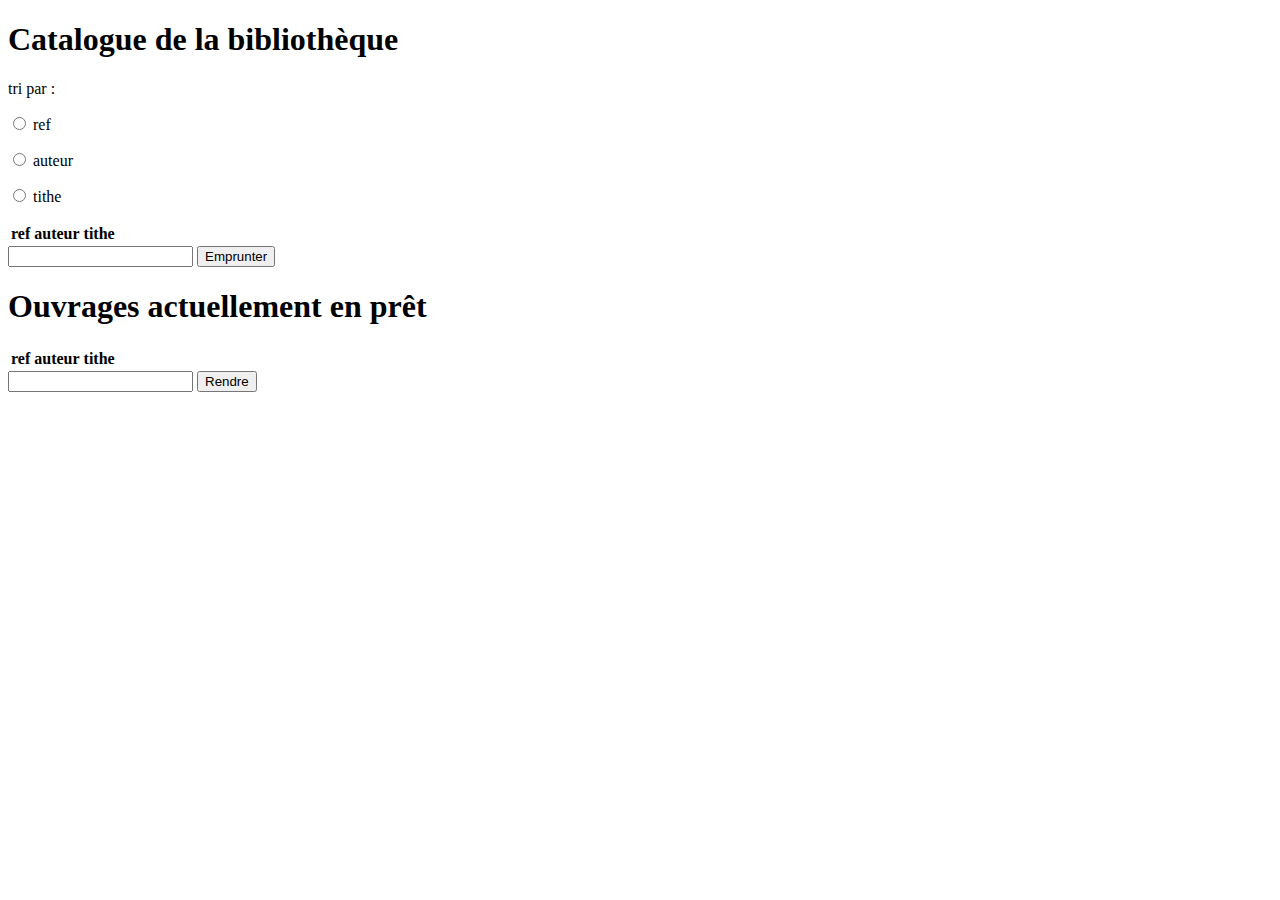
<file: www/html/index.html>
<!DOCTYPE HTML>
<html>
<head>
  <title>Semaine 13 et 14 - Exercice 1</title>
  <meta charset=utf-8></meta>
  <link href=css/S13EX01.css></link>
  <script src=js/S13EX01.js>
    var catalogue = {
     '0124' : {auteur: 'moi', titre: 'Connectique', pret:true,
     dte: new Date(2014,9,11)},
     '0254' : {auteur: 'toi', titre: 'Programmation C', pret:false},
     '0334' : {auteur: 'lui', titre: 'JavaScript', pret:false},
     '0250' : {auteur: 'elle', titre: 'Mathématiques', pret:false},
     '0604' : {auteur: 'moi', titre: 'Objets', pret:false},
     '0025' : {auteur: 'je', titre: 'Electricité', pret:false},
     '0099' : {auteur: 'nous', titre: 'Phénomènes Périodiques', pret:false},
     '0023' : {auteur: 'eux', titre: 'Programmation Java', pret:false},
     '0100' : {auteur: 'lui', titre: 'Bases de Données', pret:false},
     '0147' : {auteur: 'moi', titre: 'Traitement de Signal', pret:false},
     '0004' : {auteur: 'on', titre: 'Programmation Multimedia', pret:true,
     dte: new Date(2014,10,6)}
    } 
  </script>
</head>
<body>
  <h1>Catalogue de la bibliothèque</h1>
  <section id=tri>
    <p>tri par : </p>
    <p id=re>
      <input name=thi id=ref type=radio value=r>
      <label for=ref>ref</label>
    </p>
    <p id=aut>
      <input name=thi id=auteur type=radio value=a>
      <label for=auteur>auteur</label>
    </p>
    <p id=tit>
      <input name=thi id=tithe type=radio value=t>
      <label for=tithe>tithe</label>
    </p>
  </section>
  <table id=non>
    <thead>
      <tr>
        <th>ref</th>
        <th>auteur</th>
        <th>tithe</th>
      </tr>
    </thead>
    <tbody id=nonTaken>
      <!-- remplir ici -->
    </tbody>
  </table>
  <form action=emprunt(this); onSubmit=check('e',this);>
    <input type=number required>
    <input type=submit value=Emprunter>
  </form>
  <h1>Ouvrages actuellement en prêt</h1>
  </section>
  <table id=oui>
    <thead>
      <tr>
        <th>ref</th>
        <th>auteur</th>
        <th>tithe</th>
      </tr>
    </thead>
    <tbody id=taken>
      <!-- remplir ici -->
    </tbody>
  </table>
  <form action=giveBack(this); onSubmit=check('r',this);>
    <input type=number required>
    <input type=submit value=Rendre>
  </form>
</body>
</html>
</file>
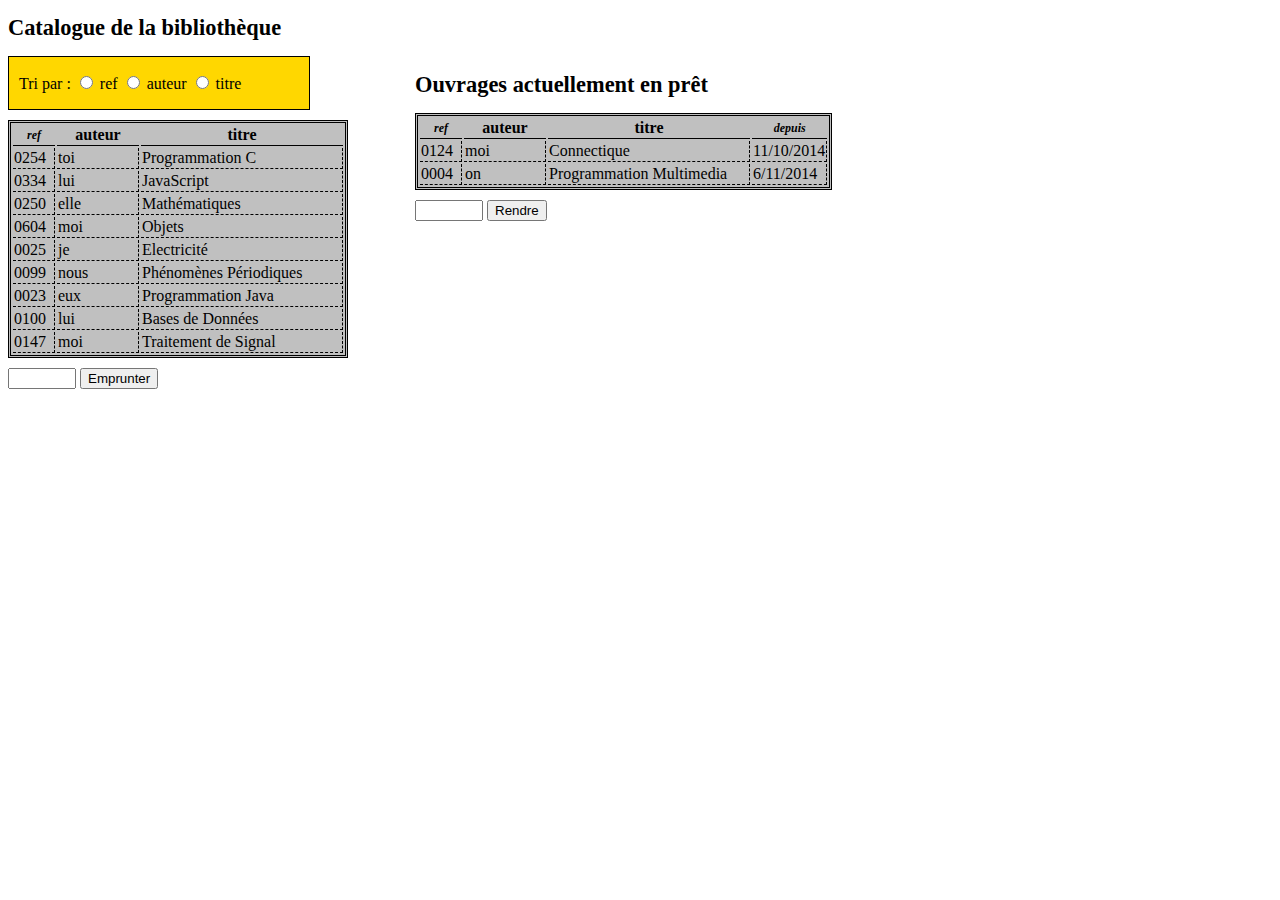
<file: www/html/S13EX01.html>
<!DOCTYPE HTML>
<html>
<head>
  <title>Semaine 13 et 14 - Exercice 1</title>
  <meta charset=utf-8></meta>
  <link rel=stylesheet href=css/S13EX01.css />
  <script src=js/lambUtils.js></script>
  <script src=js/S13EX01.js></script>
  <script>
    var catalogue = {
     '0124' : {auteur: 'moi', titre: 'Connectique', pret:true,
     dte: new Date(2014,9,11)},
     '0254' : {auteur: 'toi', titre: 'Programmation C', pret:false},
     '0334' : {auteur: 'lui', titre: 'JavaScript', pret:false},
     '0250' : {auteur: 'elle', titre: 'Mathématiques', pret:false},
     '0604' : {auteur: 'moi', titre: 'Objets', pret:false},
     '0025' : {auteur: 'je', titre: 'Electricité', pret:false},
     '0099' : {auteur: 'nous', titre: 'Phénomènes Périodiques', pret:false},
     '0023' : {auteur: 'eux', titre: 'Programmation Java', pret:false},
     '0100' : {auteur: 'lui', titre: 'Bases de Données', pret:false},
     '0147' : {auteur: 'moi', titre: 'Traitement de Signal', pret:false},
     '0004' : {auteur: 'on', titre: 'Programmation Multimedia', pret:true,
     dte: new Date(2014,10,6)}
    } 
  </script>
</head>
<body onload=dessiner()>
    <h1>Catalogue de la bibliothèque</h1>
  <section id=BlocG>
    <article id=tri>
      <p id=titr>Tri par : </p>
      <p id=re>
        <input name=tri id=ref type=radio value=r>
        <label for=ref>ref</label>
      </p>
      <p id=aut>
        <input name=tri id=auteur type=radio value=a>
        <label for=auteur>auteur</label>
      </p>
      <p id=tit>
        <input name=tri id=titre type=radio value=t>
        <label for=titre>titre</label>
      </p>
    </article>
    <article>
      <table id=non>
        <thead>
          <tr>
            <th class=it>ref</th>
            <th class=aute>auteur</th>
            <th class=ti>titre</th>
          </tr>
        </thead>
        <tbody id=tbG>
          <!-- remplir ici -->
        </tbody>
      </table>
      <form name=frm1 action=# onSubmit='return emprunt();'>
        <input name=emp id=emp type=text required>
        <input type=submit value=Emprunter>
      </form>
    </article>
  </section>
  <section id=blocD>
    <h1>Ouvrages actuellement en prêt</h1>
    
    <table id=oui>
      <thead>
        <tr>
          <th class=it>ref</th>
          <th class=aute>auteur</th>
          <th class=ti>titre</th>
          <th class=it id=dat>depuis</th>
        </tr>
      </thead>
      <tbody id=tbD>
        <!-- remplir ici -->
      </tbody>
    </table>
    <form name=frm2 action=# onSubmit='return giveBack();'>
      <input name=ren id=ren type=text required>
      <input type=submit value=Rendre>
    </form>
  </section>
</body>
</html>
</file>
